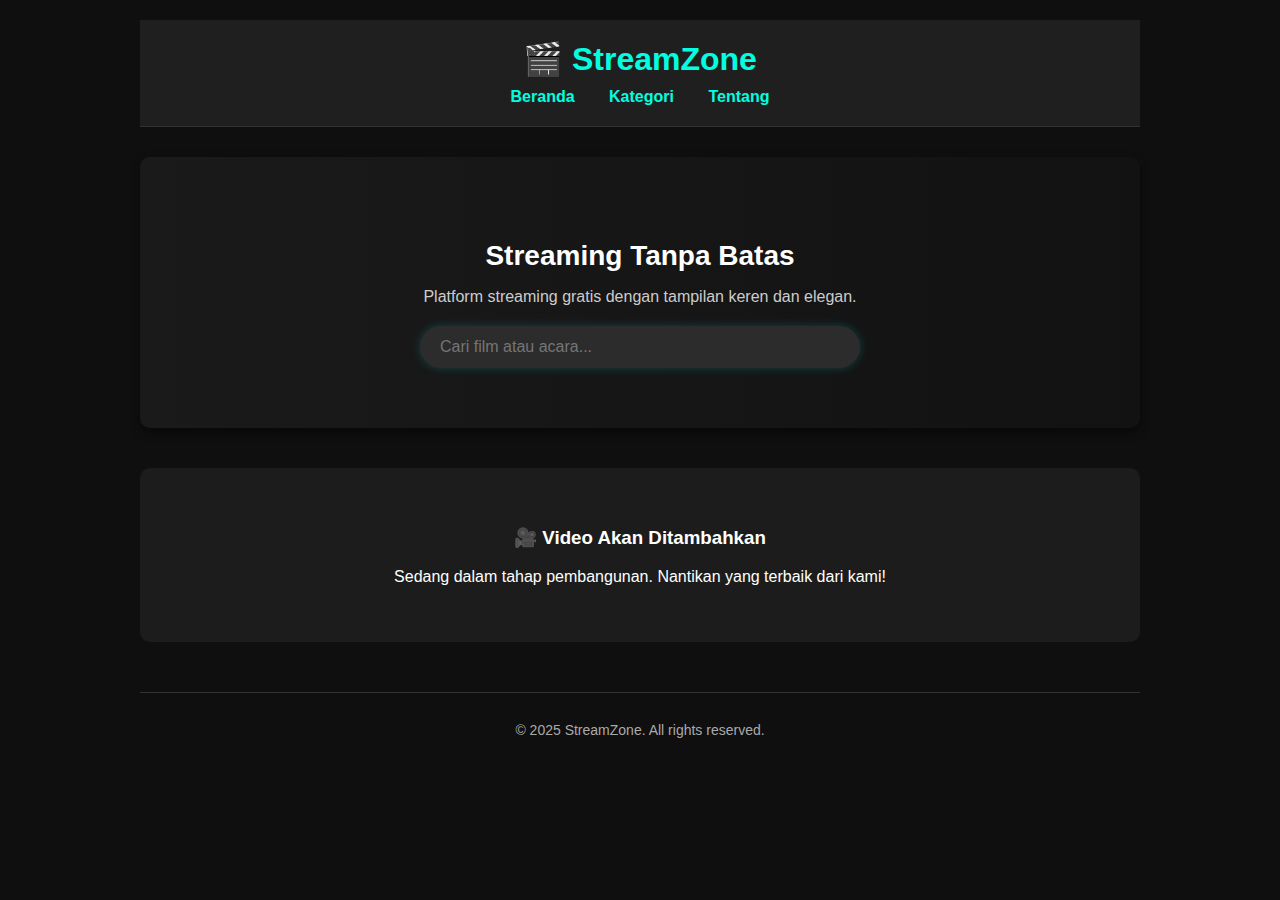
<file: index.html>
<!DOCTYPE html>
<html lang="id">
<head>
  <meta charset="UTF-8">
  <meta name="viewport" content="width=device-width, initial-scale=1.0">
  <title>StreamZone</title>
  <link rel="stylesheet" href="style.css">
</head>
<body>
  <div class="container fade-in">
    <header>
      <h1>🎬 StreamZone</h1>
      <nav>
        <a href="index.html">Beranda</a>
        <a href="kategori.html">Kategori</a>
        <a href="tentang.html">Tentang</a>
      </nav>
    </header>

    <main>
      <section class="hero">
<h2>Streaming Tanpa Batas</h2>
<p>Platform streaming gratis dengan tampilan keren dan elegan.</p>
<div class="search-container">
  <input type="text" placeholder="Cari film atau acara..." />
</div>
      </section>

      <section class="placeholder">
        <h3>🎥 Video Akan Ditambahkan</h3>
        <p>Sedang dalam tahap pembangunan. Nantikan yang terbaik dari kami!</p>
      </section>
    </main>

    <footer>
      <p>&copy; 2025 StreamZone. All rights reserved.</p>
    </footer>
  </div>
</body>
</html>
</file>
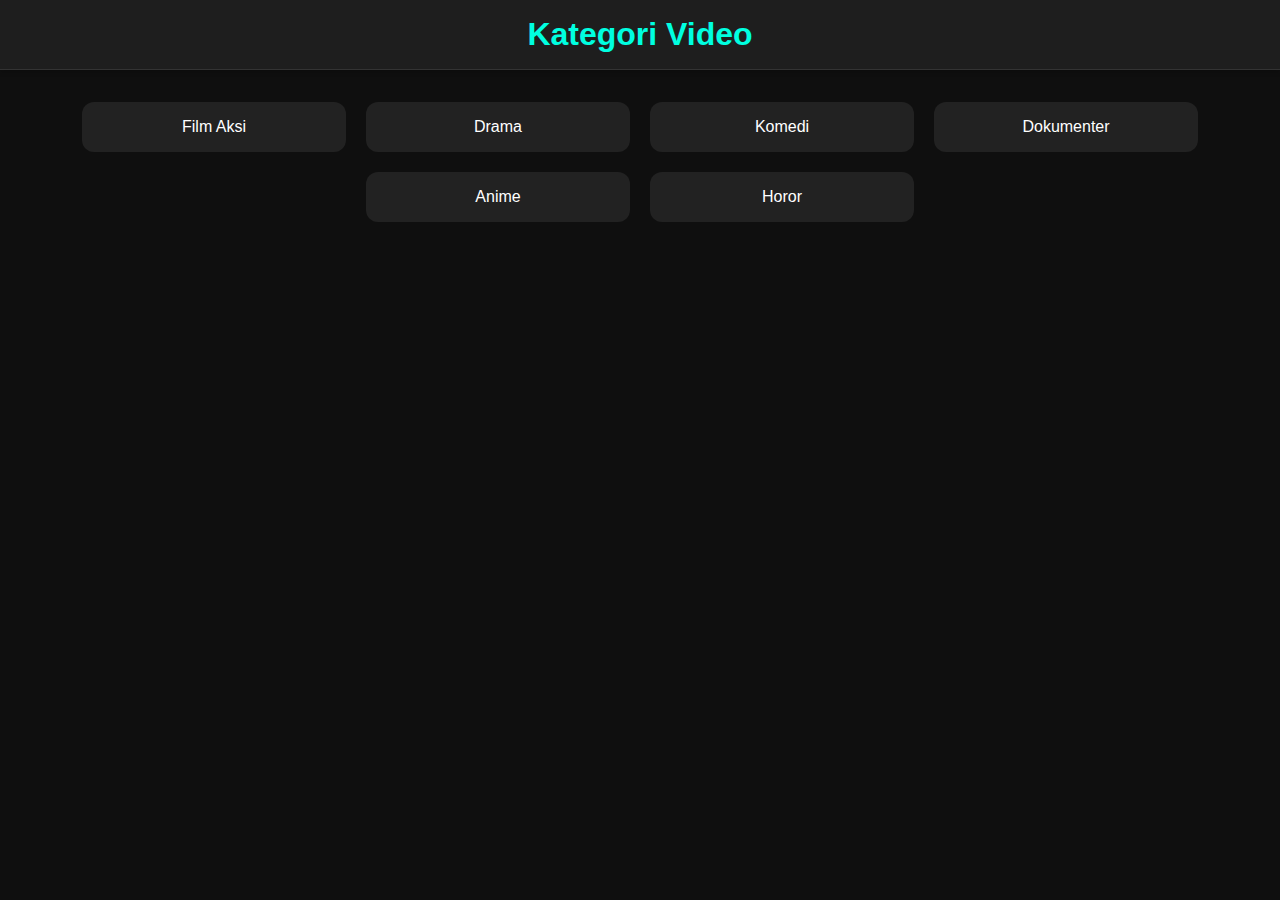
<file: kategori.html>
<!DOCTYPE html>
<html lang="id">
<head>
  <meta charset="UTF-8">
  <meta name="viewport" content="width=device-width, initial-scale=1.0">
  <title>Kategori Video</title>
  <link rel="stylesheet" href="style.css">
  <style>
    body {
      font-family: 'Segoe UI', sans-serif;
      margin: 0;
      padding: 0;
      background: #0f0f0f;
      color: white;
      text-align: center;
    }

    header {
      background: #1e1e1e;
      padding: 1rem;
      box-shadow: 0 2px 5px rgba(0,0,0,0.2);
    }

    h1 {
      font-size: 2rem;
      margin: 0;
      animation: fadeInDown 1s ease;
    }

    .kategori-container {
      display: flex;
      flex-wrap: wrap;
      justify-content: center;
      margin-top: 2rem;
      gap: 20px;
      padding: 0 1rem;
    }

    .kategori-box {
      background: #222;
      border-radius: 12px;
      padding: 1rem 2rem;
      width: 200px;
      transition: transform 0.3s ease;
      cursor: pointer;
    }

    .kategori-box:hover {
      transform: translateY(-8px);
      background: #333;
    }

    @keyframes fadeInDown {
      0% { transform: translateY(-20px); opacity: 0; }
      100% { transform: translateY(0); opacity: 1; }
    }
  </style>
</head>
<body>
  <header>
    <h1>Kategori Video</h1>
  </header>

  <div class="kategori-container">
    <div class="kategori-box">Film Aksi</div>
    <div class="kategori-box">Drama</div>
    <div class="kategori-box">Komedi</div>
    <div class="kategori-box">Dokumenter</div>
    <div class="kategori-box">Anime</div>
    <div class="kategori-box">Horor</div>
  </div>
</body>
</html>
</file>
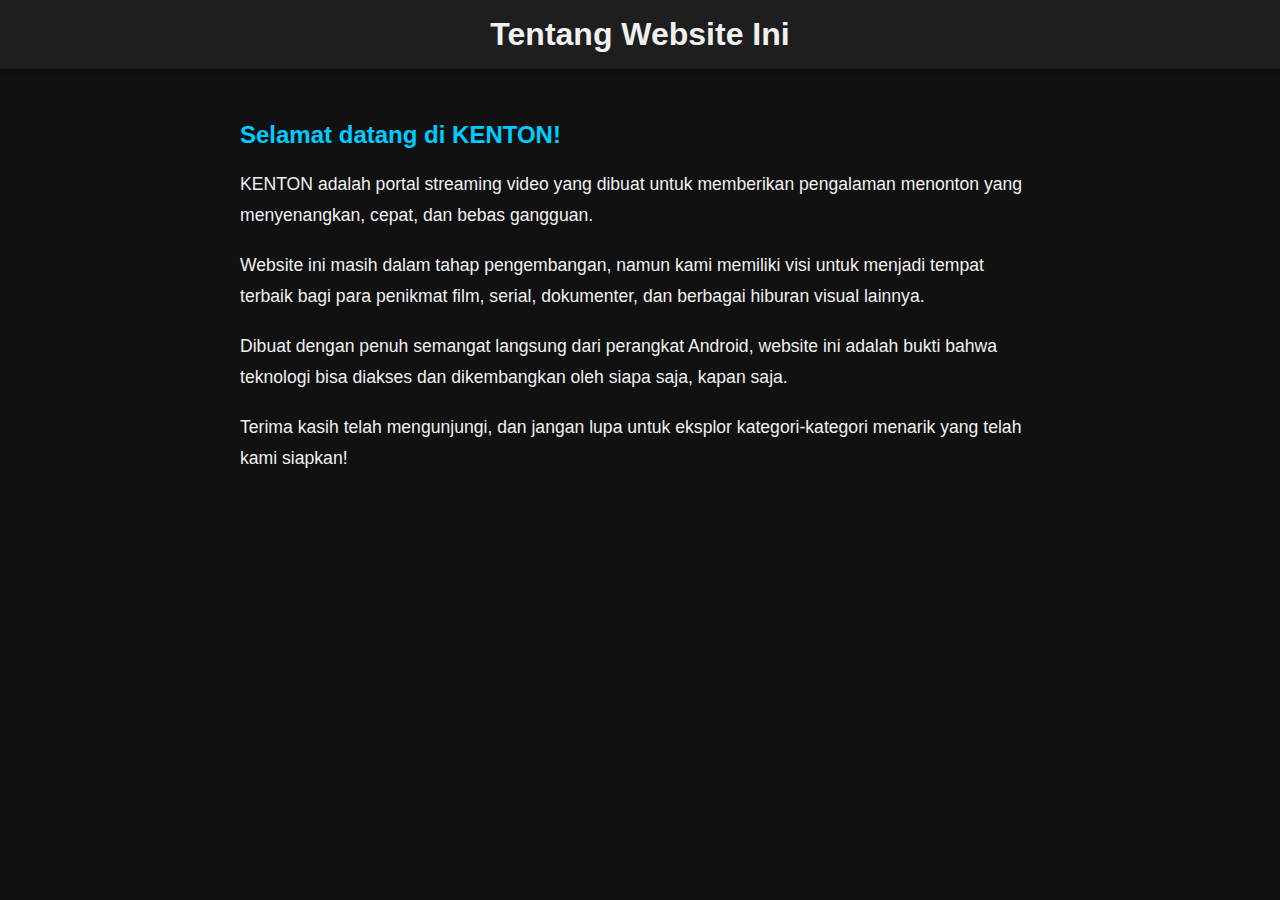
<file: tentang.html>
<!DOCTYPE html>
<html lang="id">
<head>
  <meta charset="UTF-8">
  <meta name="viewport" content="width=device-width, initial-scale=1">
  <title>Tentang Kami</title>
  <style>
    body {
      background-color: #111;
      color: #f0f0f0;
      font-family: 'Segoe UI', sans-serif;
      margin: 0;
      padding: 0;
    }

    header {
      background-color: #1e1e1e;
      padding: 1rem;
      text-align: center;
      box-shadow: 0 2px 5px rgba(0,0,0,0.3);
    }

    header h1 {
      margin: 0;
      font-size: 2rem;
    }

    .container {
      padding: 2rem;
      max-width: 800px;
      margin: auto;
      animation: fadeIn 1s ease;
    }

    h2 {
      color: #00ccff;
    }

    p {
      line-height: 1.8;
      font-size: 1.1rem;
    }

    @keyframes fadeIn {
      from { opacity: 0; transform: translateY(20px); }
      to { opacity: 1; transform: translateY(0); }
    }
  </style>
</head>
<body>

  <header>
    <h1>Tentang Website Ini</h1>
  </header>

  <div class="container">
    <h2>Selamat datang di KENTON!</h2>
    <p>
      KENTON adalah portal streaming video yang dibuat untuk memberikan pengalaman menonton yang menyenangkan, cepat, dan bebas gangguan.
    </p>
    <p>
      Website ini masih dalam tahap pengembangan, namun kami memiliki visi untuk menjadi tempat terbaik bagi para penikmat film, serial, dokumenter, dan berbagai hiburan visual lainnya.
    </p>
    <p>
      Dibuat dengan penuh semangat langsung dari perangkat Android, website ini adalah bukti bahwa teknologi bisa diakses dan dikembangkan oleh siapa saja, kapan saja.
    </p>
    <p>
      Terima kasih telah mengunjungi, dan jangan lupa untuk eksplor kategori-kategori menarik yang telah kami siapkan!
    </p>
  </div>

</body>
</html>
</file>
<file: style.css>
/* Global */
body {
  margin: 0;
  font-family: 'Segoe UI', sans-serif;
  background-color: #0f0f0f;
  color: #fff;
  overflow-x: hidden;
}

a {
  text-decoration: none;
  color: #00ffe0;
}

.container {
  max-width: 1000px;
  margin: auto;
  padding: 20px;
}

/* Header */
header {
  background-color: #1f1f1f;
  padding: 20px 0;
  text-align: center;
  border-bottom: 1px solid #333;
  animation: slide-down 1s ease-out;
}

header h1 {
  margin: 0;
  font-size: 32px;
  color: #00ffe0;
}

nav {
  margin-top: 10px;
}

nav a {
  margin: 0 15px;
  font-weight: bold;
  transition: color 0.3s ease;
}

nav a:hover {
  color: #ff007a;
}

/* Hero Section */
.hero {
  padding: 60px 20px;
  text-align: center;
  background: linear-gradient(to right, #1a1a1a, #121212);
  border-radius: 10px;
  margin-top: 30px;
  box-shadow: 0 4px 10px rgba(0,0,0,0.5);
  animation: fade-in 1.5s ease;
}

.hero h2 {
  font-size: 28px;
  margin-bottom: 10px;
}

.hero p {
  font-size: 16px;
  margin-bottom: 20px;
  color: #ccc;
}

.btn {
  display: inline-block;
  background: #00ffe0;
  color: #000;
  padding: 12px 25px;
  border-radius: 30px;
  font-weight: bold;
  transition: all 0.3s ease;
  box-shadow: 0 0 15px #00ffe0;
}

.btn:hover {
  background: #00ccaa;
  box-shadow: 0 0 25px #00ffe0;
  transform: scale(1.05);
}

/* Placeholder Section */
.placeholder {
  background: #1c1c1c;
  padding: 40px 20px;
  text-align: center;
  margin-top: 40px;
  border-radius: 10px;
  animation: fade-in 2s ease;
}

/* Footer */
footer {
  text-align: center;
  margin-top: 50px;
  padding: 15px;
  font-size: 14px;
  color: #aaa;
  border-top: 1px solid #333;
}

/* Animations */
@keyframes fade-in {
  from { opacity: 0; transform: translateY(20px); }
  to { opacity: 1; transform: translateY(0); }
}

@keyframes slide-down {
  from { transform: translateY(-30px); opacity: 0; }
  to { transform: translateY(0); opacity: 1; }
}

.search-container {
  margin-top: 20px;
  animation: fade-in 2s ease;
}

.search-container input {
  width: 80%;
  max-width: 400px;
  padding: 12px 20px;
  border-radius: 30px;
  border: none;
  outline: none;
  font-size: 16px;
  background-color: #2c2c2c;
  color: #fff;
  box-shadow: 0 0 10px rgba(0, 255, 224, 0.2);
  transition: box-shadow 0.3s ease;
}

.search-container input:focus {
  box-shadow: 0 0 20px #00ffe0;
}
</file>
